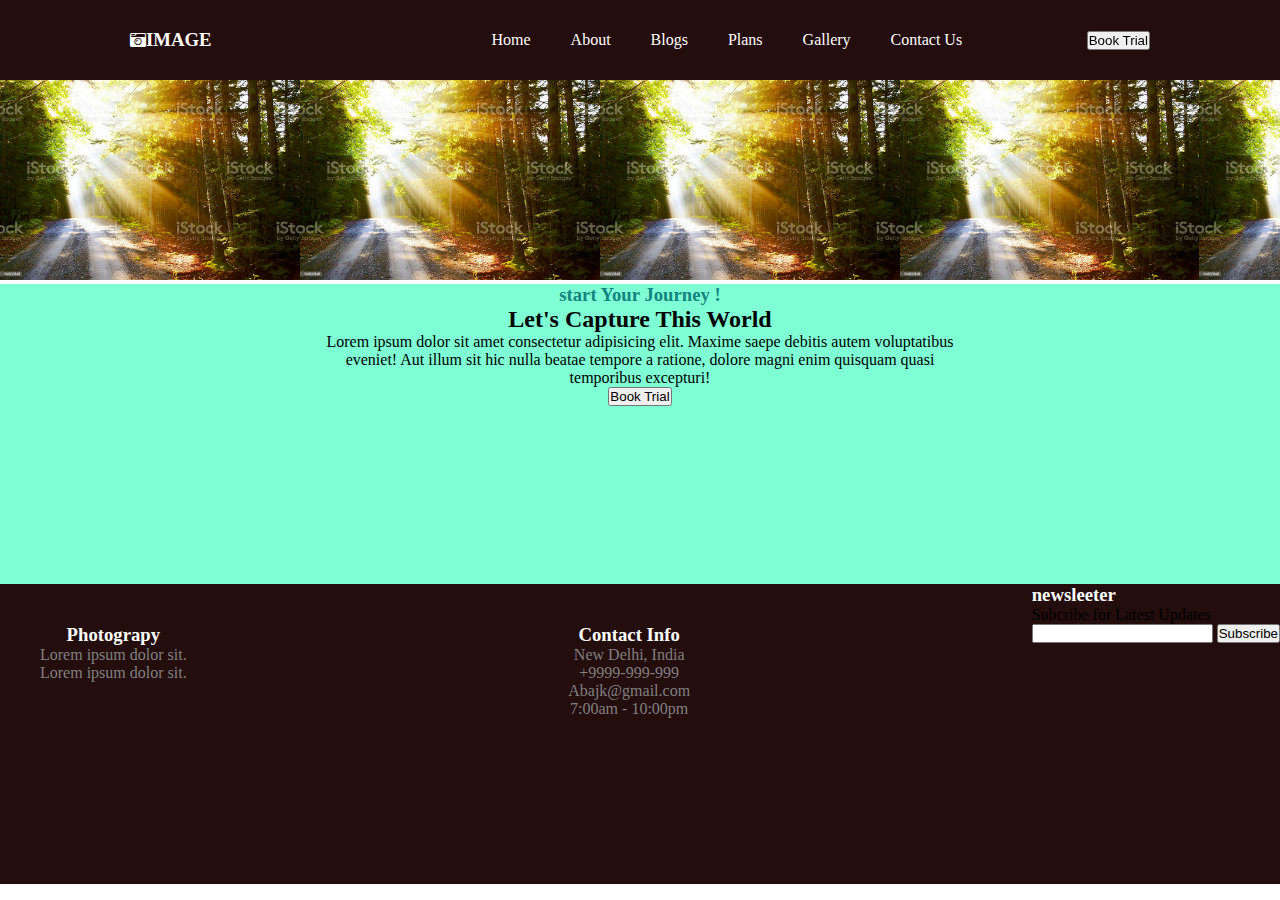
<file: index.html>
<!DOCTYPE html>
<html lang="en">
<head>
    <meta charset="UTF-8">
    <meta http-equiv="X-UA-Compatible" content="IE=edge">
    <meta name="viewport" content="width=device-width, initial-scale=1.0">
    <title>Photographer blog</title>
    <link rel="stylesheet" href="https://cdnjs.cloudflare.com/ajax/libs/font-awesome/5.15.4/css/all.min.css">
    <link rel="stylesheet" href="style.css">
</head>
<body>
    <header>
        <div class="logo">
            <i class="fas fa-camera-retro"></i>
            <h3>IMAGE</h3>
        </div>
        <div class="nav-menu">
            <div class="nav-items"><a href="#home">Home</a></div>
            <div class="nav-items"><a href="#home">About</a></div>
            <div class="nav-items"><a href="#home">Blogs</a></div>
            <div class="nav-items"><a href="#home">Plans</a></div>
            <div class="nav-items"><a href="#home">Gallery</a></div>
            <div class="nav-items"><a href="#home">Contact Us</a></div>
        </div>
        <div class="trial">
            <button type="submit">Book Trial</button>
        </div>
    </header>
    <section class="content">
        <div>
            <img src="images/co.jpg" alt="">
        </div>
        <div>
            <img src="images/co.jpg" alt="">
        </div>
        <div>
            <img src="images/co.jpg" alt="">
        </div>
        <div>
            <img src="images/co.jpg" alt="">
        </div>
        <div>
            <img src="images/co.jpg" alt="">
        </div>
        <div>
            <img src="images/co.jpg" alt="">
        </div>
    </section>
    <section class="book-trial">
        <div class="book">
        <h3>start Your Journey !</h3>
        <h2>Let's Capture This World</h2>
        <p>Lorem ipsum dolor sit amet consectetur adipisicing elit. Maxime saepe debitis autem voluptatibus eveniet! Aut illum sit hic nulla beatae tempore a ratione, dolore magni enim quisquam quasi temporibus excepturi!</p>
        <button type="submit">Book Trial</button>
    </div>
    </section>
    <footer>
        <div class="footer-social">
            <h3>Photograpy</h3>
            <p>Lorem ipsum dolor sit.</p>
            <p>Lorem ipsum dolor sit.</p>
            <div>

            </div>

        </div>
        <div class="contact">
            <h3>Contact Info</h3>
            <div>
                <p>New Delhi, India</p>
                <p>+9999-999-999</p>
                <p>Abajk@gmail.com</p>
                <p>7:00am - 10:00pm</p>
            </div>
        </div>
        <div class="newsleeter">
            <h3>newsleeter</h3>
            <div>
                <p>Subcribe for Latest Updates</p>
                <input type="email">
                <button type="submit">Subscribe</button>
            </div>
        </div>
    </footer>

</body>
</html>
</file>
<file: style.css>
html,body,*{
    padding: 0;
    margin: 0;
}

header{
    display: flex;
    color: white;
    height: 80px;
    background-color: rgb(36, 13, 13);
    align-items: center;
}

.logo{
    display: flex;
    align-items: center;
    
}

a{
    text-decoration: none;
    color: white;
}


.nav-menu{
    margin-left: 130px;
    display: flex;
}

.nav-items{
    margin: 20px;
}

header .logo{
    margin: 130px;
}

header .trial{
    position: fixed;
    margin: 130px;
    right: 0px;
}

.book-trial{
    background-color: aquamarine;  
}

.book-trial .book{
    margin-left: 25%;
    width: 50%;
    text-align: center;
    min-height: 300px;
    background-color: aquamarine;
}

.book h3{
    color: #148482;
}

footer{
    height: 300px;
    background-color: rgb(36, 13, 13);
    display: flex;
    justify-content: space-between;
}

footer h3{
    color: white;
}

.footer-social,.contact,.newsletter{
    margin: 10px;
    color: gray;
    text-align: center;
    padding: 30px;
}

img{
    height: 200px;
}

.content{

    display: flex;
}
</file>
